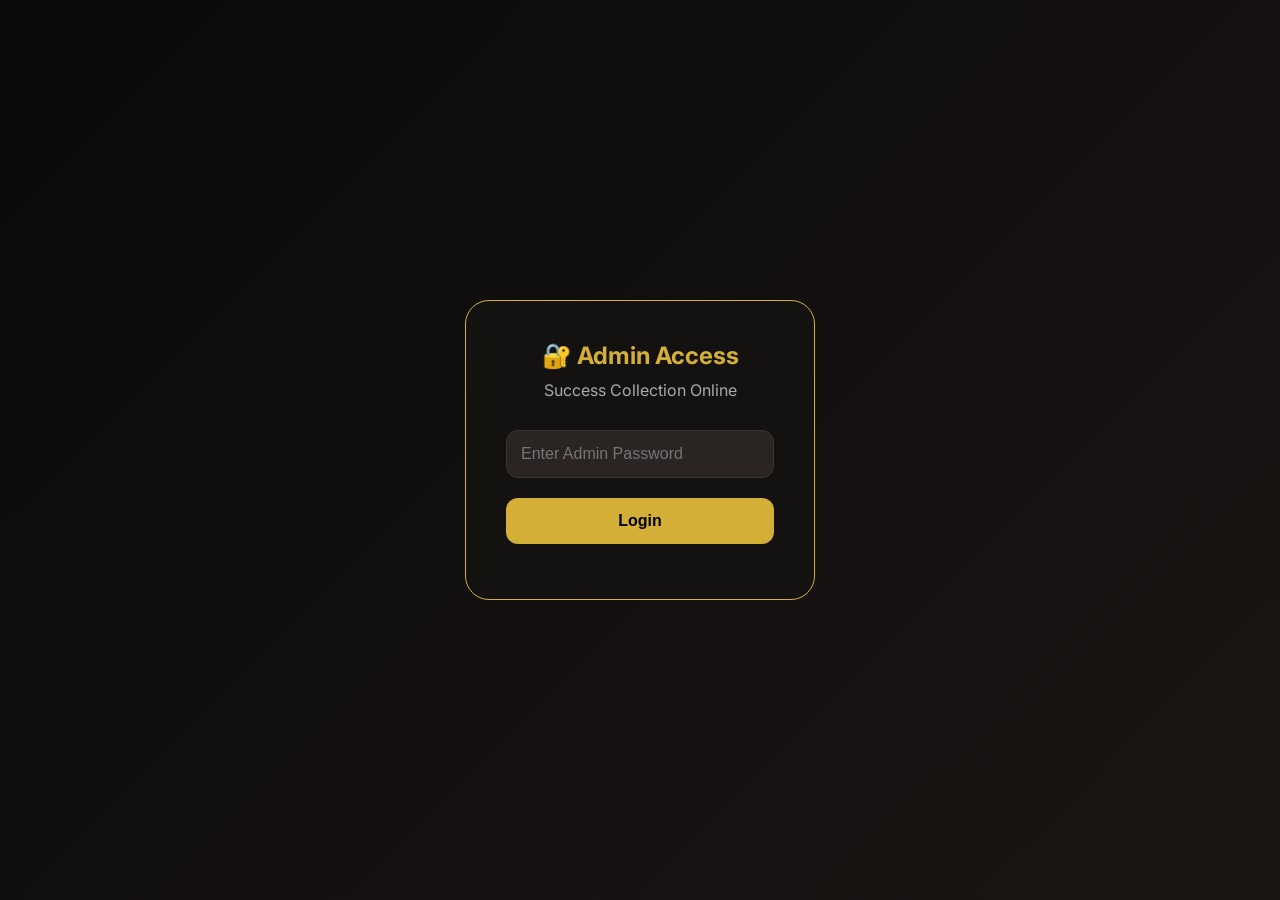
<file: admin.html>
<!DOCTYPE html>
<html lang="en">
<head>
    <meta charset="UTF-8">
    <meta name="viewport" content="width=device-width, initial-scale=1.0">
    <title>Admin Panel - Success Collection</title>
    <link href="https://fonts.googleapis.com/css2?family=Inter:opsz,wght@14..32,300;14..32,400;14..32,500;14..32,600;14..32,700&display=swap" rel="stylesheet">
    <link rel="stylesheet" href="https://cdnjs.cloudflare.com/ajax/libs/font-awesome/6.0.0-beta3/css/all.min.css">
    <link rel="stylesheet" href="admin.css">
</head>
<body>
    <!-- Login Screen -->
    <div class="login-container" id="loginContainer">
        <div class="login-box">
            <div class="login-logo">
                <h2>🔐 Admin Access</h2>
                <p>Success Collection Online</p>
            </div>
            <input type="password" id="adminPassword" placeholder="Enter Admin Password" autocomplete="off">
            <button id="loginBtn">Login</button>
            <div id="loginError" class="error-msg"></div>
        </div>
    </div>

    <!-- Main Admin Dashboard (hidden until login) -->
    <div class="admin-wrapper" id="adminWrapper" style="display: none;">
        <!-- Sidebar -->
        <div class="sidebar">
            <div class="sidebar-header">
                <h3><i class="fas fa-crown"></i> Success Admin</h3>
            </div>
            <nav class="sidebar-nav">
                <a href="#" class="nav-item active" data-tab="dashboard">
                    <i class="fas fa-tachometer-alt"></i> Dashboard
                </a>
                <a href="#" class="nav-item" data-tab="orders">
                    <i class="fas fa-shopping-cart"></i> Orders
                </a>
                <a href="#" class="nav-item" data-tab="products">
                    <i class="fas fa-tshirt"></i> Products
                </a>
                <a href="#" class="nav-item" data-tab="customers">
                    <i class="fas fa-users"></i> Customers
                </a>
                <a href="#" class="nav-item" data-tab="settings">
                    <i class="fas fa-cog"></i> Settings
                </a>
            </nav>
            <div class="sidebar-footer">
                <button id="logoutBtn" class="logout-btn"><i class="fas fa-sign-out-alt"></i> Logout</button>
            </div>
        </div>

        <!-- Main Content -->
        <div class="main-content">
            <div class="top-bar">
                <h2 id="pageTitle">Dashboard</h2>
                <div class="admin-info">
                    <span><i class="fas fa-user-shield"></i> Admin</span>
                    <span id="currentTime"></span>
                </div>
            </div>

            <!-- Dashboard Tab -->
            <div id="dashboardTab" class="tab-content active">
                <div class="stats-grid">
                    <div class="stat-card">
                        <i class="fas fa-shopping-bag"></i>
                        <div class="stat-info">
                            <h3 id="totalOrders">0</h3>
                            <p>Total Orders</p>
                        </div>
                    </div>
                    <div class="stat-card">
                        <i class="fas fa-money-bill-wave"></i>
                        <div class="stat-info">
                            <h3 id="totalRevenue">GHS 0</h3>
                            <p>Total Revenue</p>
                        </div>
                    </div>
                    <div class="stat-card">
                        <i class="fas fa-boxes"></i>
                        <div class="stat-info">
                            <h3 id="totalProducts">0</h3>
                            <p>Products</p>
                        </div>
                    </div>
                    <div class="stat-card">
                        <i class="fas fa-users"></i>
                        <div class="stat-info">
                            <h3 id="totalCustomers">0</h3>
                            <p>Customers</p>
                        </div>
                    </div>
                </div>

                <div class="recent-orders">
                    <h3>Recent Orders <i class="fas fa-clock"></i></h3>
                    <div class="table-container">
                        <table id="recentOrdersTable">
                            <thead>
                                <tr><th>Order ID</th><th>Customer</th><th>Total</th><th>Status</th><th>Date</th></tr>
                            </thead>
                            <tbody id="recentOrdersList"></tbody>
                        </table>
                    </div>
                </div>
            </div>

            <!-- Orders Tab -->
            <div id="ordersTab" class="tab-content">
                <div class="tab-header">
                    <h3>All Orders</h3>
                    <button id="refreshOrdersBtn" class="refresh-btn"><i class="fas fa-sync-alt"></i> Refresh</button>
                </div>
                <div class="table-container">
                    <table id="ordersTable">
                        <thead>
                            <tr><th>Order ID</th><th>Customer</th><th>Email</th><th>Phone</th><th>Items</th><th>Total</th><th>Payment</th><th>Status</th><th>Date</th><th>Action</th></tr>
                        </thead>
                        <tbody id="ordersList"></tbody>
                    </table>
                </div>
            </div>

            <!-- Products Tab -->
            <div id="productsTab" class="tab-content">
                <div class="tab-header">
                    <h3>Manage Products</h3>
                    <button id="addProductBtn" class="add-btn"><i class="fas fa-plus"></i> Add Product</button>
                </div>
                <div class="table-container">
                    <table id="productsTable">
                        <thead>
                            <tr><th>ID</th><th>Image</th><th>Product Name</th><th>Price (GHS)</th><th>Actions</th></tr>
                        </thead>
                        <tbody id="productsList"></tbody>
                    </table>
                </div>
            </div>

            <!-- Customers Tab -->
            <div id="customersTab" class="tab-content">
                <div class="tab-header">
                    <h3>Customer List</h3>
                    <button id="refreshCustomersBtn" class="refresh-btn"><i class="fas fa-sync-alt"></i> Refresh</button>
                </div>
                <div class="table-container">
                    <table id="customersTable">
                        <thead>
                            <tr><th>Name</th><th>Email</th><th>Phone</th><th>Address</th><th>Orders</th><th>Last Order</th></tr>
                        </thead>
                        <tbody id="customersList"></tbody>
                    </table>
                </div>
            </div>

            <!-- Settings Tab -->
            <div id="settingsTab" class="tab-content">
                <div class="settings-section">
                    <h3>Admin Settings</h3>
                    <div class="setting-item">
                        <label>Change Admin Password</label>
                        <input type="password" id="newPassword" placeholder="New password">
                        <button id="changePasswordBtn">Update Password</button>
                    </div>
                    <div class="setting-item">
                        <label>Google Sheets Webhook URL</label>
                        <input type="text" id="webhookUrl" placeholder="Paste Google Apps Script URL">
                        <button id="saveWebhookBtn">Save</button>
                    </div>
                    <div class="setting-item">
                        <label>Export All Orders (CSV)</label>
                        <button id="exportOrdersBtn"><i class="fas fa-download"></i> Export CSV</button>
                    </div>
                </div>
            </div>
        </div>
    </div>

    <!-- Edit Product Modal -->
    <div class="modal" id="editProductModal">
        <div class="modal-content">
            <div class="modal-header">
                <h3>Edit Product</h3>
                <button class="close-modal">&times;</button>
            </div>
            <div class="modal-body">
                <input type="hidden" id="editProductId">
                <div class="form-group">
                    <label>Product Name</label>
                    <input type="text" id="editProductName">
                </div>
                <div class="form-group">
                    <label>Price (GHS)</label>
                    <input type="number" id="editProductPrice" step="1">
                </div>
                <div class="form-group">
                    <label>Image Filename</label>
                    <input type="text" id="editProductImage" placeholder="e.g., 25.jpg">
                </div>
            </div>
            <div class="modal-footer">
                <button id="saveProductBtn" class="save-btn">Save Changes</button>
                <button id="deleteProductBtn" class="delete-btn">Delete Product</button>
            </div>
        </div>
    </div>

    <!-- Add Product Modal -->
    <div class="modal" id="addProductModal">
        <div class="modal-content">
            <div class="modal-header">
                <h3>Add New Product</h3>
                <button class="close-modal">&times;</button>
            </div>
            <div class="modal-body">
                <div class="form-group">
                    <label>Product Name</label>
                    <input type="text" id="newProductName" placeholder="e.g., Premium Sneaker 1">
                </div>
                <div class="form-group">
                    <label>Price (GHS)</label>
                    <input type="number" id="newProductPrice" step="1" placeholder="150">
                </div>
                <div class="form-group">
                    <label>Image Filename</label>
                    <input type="text" id="newProductImage" placeholder="101.jpg">
                    <small>Place image file in the same folder as index.html</small>
                </div>
            </div>
            <div class="modal-footer">
                <button id="confirmAddProductBtn" class="save-btn">Add Product</button>
            </div>
        </div>
    </div>

    <!-- Order Details Modal -->
    <div class="modal" id="orderDetailsModal">
        <div class="modal-content modal-large">
            <div class="modal-header">
                <h3>Order Details</h3>
                <button class="close-modal">&times;</button>
            </div>
            <div class="modal-body" id="orderDetailsContent"></div>
        </div>
    </div>

    <script src="admin.js"></script>
</body>
</html>
</file>
<file: admin.css>
/* ============================================
   SUCCESS COLLECTION - ADMIN PANEL STYLES
   ============================================ */

* {
    margin: 0;
    padding: 0;
    box-sizing: border-box;
}

body {
    font-family: 'Inter', sans-serif;
    background: #0B0A0A;
    overflow-x: hidden;
}

/* Login Screen */
.login-container {
    position: fixed;
    top: 0;
    left: 0;
    width: 100%;
    height: 100%;
    background: linear-gradient(135deg, #0B0A0A 0%, #1a1614 100%);
    display: flex;
    align-items: center;
    justify-content: center;
    z-index: 2000;
}

.login-box {
    background: #141211;
    padding: 40px;
    border-radius: 24px;
    border: 1px solid #D4AF37;
    width: 350px;
    text-align: center;
}

.login-logo h2 {
    color: #D4AF37;
    margin-bottom: 10px;
}

.login-logo p {
    color: #aaa;
    margin-bottom: 30px;
}

.login-box input {
    width: 100%;
    padding: 14px;
    background: #2a2522;
    border: 1px solid #3a3532;
    border-radius: 12px;
    color: white;
    font-size: 1rem;
    margin-bottom: 20px;
}

.login-box button {
    width: 100%;
    padding: 14px;
    background: #D4AF37;
    border: none;
    border-radius: 12px;
    font-weight: bold;
    font-size: 1rem;
    cursor: pointer;
    transition: 0.2s;
}

.login-box button:hover {
    background: #f5cd5e;
}

.error-msg {
    color: #dc3545;
    margin-top: 15px;
    font-size: 0.9rem;
}

/* Admin Wrapper */
.admin-wrapper {
    display: flex;
    min-height: 100vh;
}

/* Sidebar */
.sidebar {
    width: 280px;
    background: #0f0e0d;
    border-right: 1px solid #D4AF37;
    display: flex;
    flex-direction: column;
    position: fixed;
    height: 100vh;
    overflow-y: auto;
}

.sidebar-header {
    padding: 25px 20px;
    border-bottom: 1px solid #2a2522;
}

.sidebar-header h3 {
    color: #D4AF37;
    font-size: 1.3rem;
}

.sidebar-nav {
    flex: 1;
    padding: 20px 0;
}

.nav-item {
    display: flex;
    align-items: center;
    gap: 12px;
    padding: 12px 20px;
    color: #ccc;
    text-decoration: none;
    transition: 0.2s;
    font-weight: 500;
}

.nav-item:hover {
    background: #1a1614;
    color: #D4AF37;
}

.nav-item.active {
    background: #D4AF37;
    color: #0B0A0A;
}

.nav-item i {
    width: 24px;
}

.sidebar-footer {
    padding: 20px;
    border-top: 1px solid #2a2522;
}

.logout-btn {
    width: 100%;
    padding: 12px;
    background: #dc3545;
    border: none;
    border-radius: 10px;
    color: white;
    font-weight: bold;
    cursor: pointer;
    transition: 0.2s;
}

.logout-btn:hover {
    background: #c82333;
}

/* Main Content */
.main-content {
    flex: 1;
    margin-left: 280px;
    padding: 20px 30px;
}

.top-bar {
    display: flex;
    justify-content: space-between;
    align-items: center;
    margin-bottom: 30px;
    padding-bottom: 15px;
    border-bottom: 1px solid #2a2522;
}

.top-bar h2 {
    color: #D4AF37;
}

.admin-info {
    display: flex;
    gap: 20px;
    color: #aaa;
}

/* Tabs */
.tab-content {
    display: none;
}

.tab-content.active {
    display: block;
}

/* Stats Grid */
.stats-grid {
    display: grid;
    grid-template-columns: repeat(auto-fit, minmax(240px, 1fr));
    gap: 20px;
    margin-bottom: 40px;
}

.stat-card {
    background: #141211;
    border-radius: 20px;
    padding: 20px;
    display: flex;
    align-items: center;
    gap: 15px;
    border: 1px solid #2a2522;
}

.stat-card i {
    font-size: 2.5rem;
    color: #D4AF37;
}

.stat-info h3 {
    font-size: 1.8rem;
    color: white;
}

.stat-info p {
    color: #aaa;
    font-size: 0.9rem;
}

/* Tables */
.table-container {
    overflow-x: auto;
    background: #141211;
    border-radius: 16px;
    border: 1px solid #2a2522;
}

table {
    width: 100%;
    border-collapse: collapse;
}

th, td {
    padding: 12px 15px;
    text-align: left;
    border-bottom: 1px solid #2a2522;
}

th {
    background: #1a1614;
    color: #D4AF37;
    font-weight: 600;
}

td {
    color: #ddd;
}

.status-badge {
    display: inline-block;
    padding: 4px 12px;
    border-radius: 20px;
    font-size: 0.8rem;
    font-weight: 500;
}

.status-paid {
    background: #28a745;
    color: white;
}

.status-pending {
    background: #ffc107;
    color: #0B0A0A;
}

.status-delivered {
    background: #17a2b8;
    color: white;
}

.view-btn, .edit-btn, .delete-btn {
    background: none;
    border: none;
    cursor: pointer;
    font-size: 1rem;
    margin: 0 5px;
    padding: 5px 10px;
    border-radius: 6px;
}

.view-btn {
    background: #D4AF37;
    color: #0B0A0A;
}

.edit-btn {
    background: #17a2b8;
    color: white;
}

.delete-btn {
    background: #dc3545;
    color: white;
}

/* Tab Headers */
.tab-header {
    display: flex;
    justify-content: space-between;
    align-items: center;
    margin-bottom: 20px;
}

.refresh-btn, .add-btn {
    padding: 10px 20px;
    background: #D4AF37;
    border: none;
    border-radius: 10px;
    font-weight: bold;
    cursor: pointer;
}

.add-btn {
    background: #28a745;
    color: white;
}

/* Settings */
.settings-section {
    background: #141211;
    border-radius: 20px;
    padding: 25px;
    border: 1px solid #2a2522;
}

.setting-item {
    margin-bottom: 25px;
}

.setting-item label {
    display: block;
    margin-bottom: 8px;
    color: #D4AF37;
    font-weight: 500;
}

.setting-item input {
    width: 100%;
    max-width: 400px;
    padding: 12px;
    background: #2a2522;
    border: 1px solid #3a3532;
    border-radius: 8px;
    color: white;
    margin-bottom: 10px;
}

.setting-item button {
    padding: 10px 20px;
    background: #D4AF37;
    border: none;
    border-radius: 8px;
    cursor: pointer;
}

/* Modals */
.modal {
    position: fixed;
    top: 0;
    left: 0;
    width: 100%;
    height: 100%;
    background: rgba(0,0,0,0.9);
    z-index: 3000;
    display: flex;
    align-items: center;
    justify-content: center;
    visibility: hidden;
    opacity: 0;
    transition: 0.2s;
}

.modal.active {
    visibility: visible;
    opacity: 1;
}

.modal-content {
    background: #141211;
    border-radius: 24px;
    width: 500px;
    max-width: 90%;
    border: 1px solid #D4AF37;
}

.modal-large {
    width: 700px;
}

.modal-header {
    display: flex;
    justify-content: space-between;
    align-items: center;
    padding: 20px;
    border-bottom: 1px solid #2a2522;
}

.modal-header h3 {
    color: #D4AF37;
}

.close-modal {
    background: none;
    border: none;
    font-size: 1.8rem;
    cursor: pointer;
    color: white;
}

.modal-body {
    padding: 20px;
}

.modal-footer {
    padding: 20px;
    border-top: 1px solid #2a2522;
    display: flex;
    gap: 10px;
    justify-content: flex-end;
}

.save-btn {
    background: #28a745;
    color: white;
    padding: 10px 20px;
    border: none;
    border-radius: 8px;
    cursor: pointer;
}

/* Responsive */
@media (max-width: 768px) {
    .sidebar {
        width: 80px;
    }
    .sidebar-header h3, .nav-item span {
        display: none;
    }
    .nav-item i {
        margin: 0 auto;
    }
    .main-content {
        margin-left: 80px;
    }
    .stats-grid {
        grid-template-columns: 1fr;
    }
}
</file>
